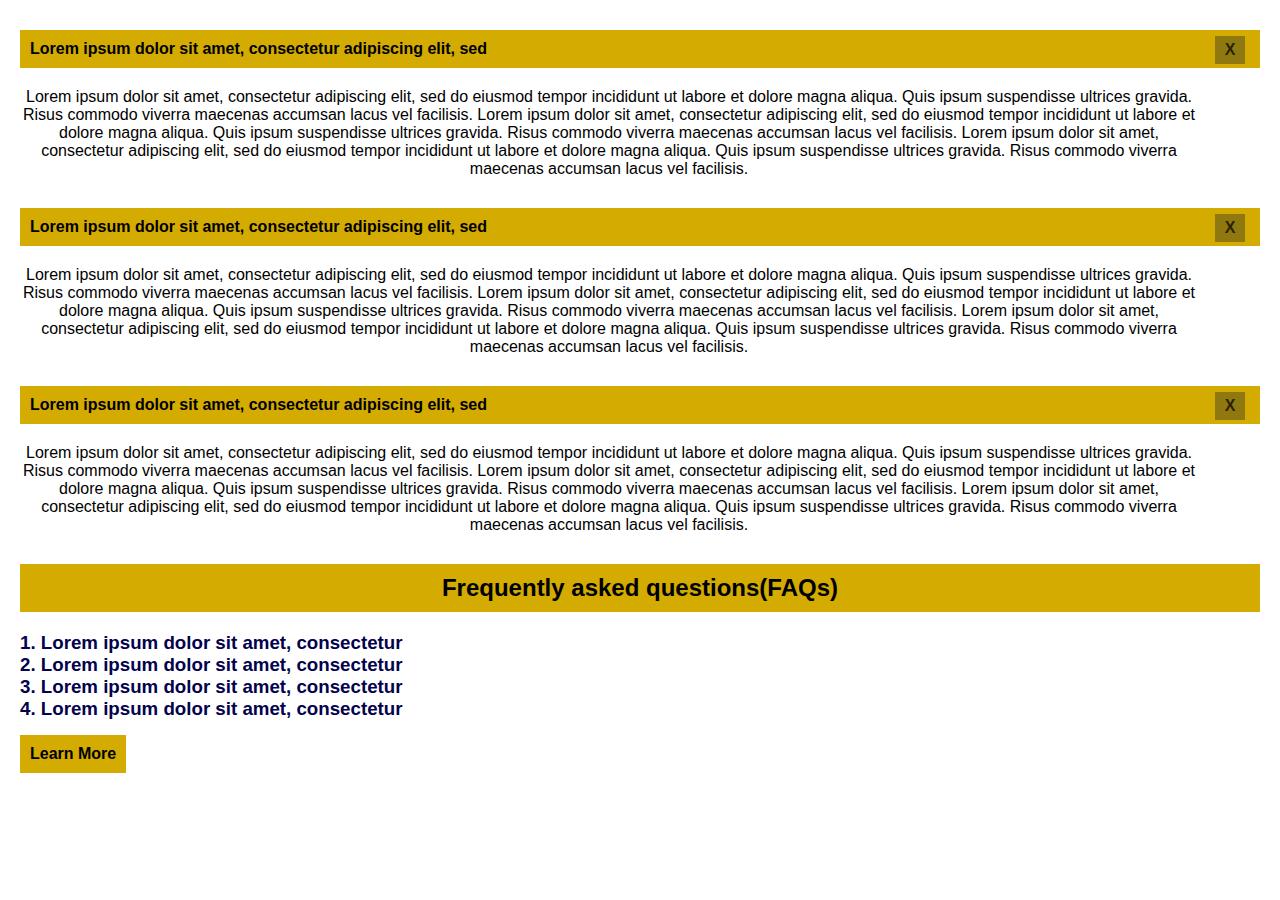
<file: index.html>
<!DOCTYPE html>
<html lang="">
<head>
    <meta charset="utf-8">
    <meta name="viewport" content="width=device-width, initial-scale=1.0">
    <link rel="stylesheet" href="style.css">
    <title>responsive jquery try</title>
        <script src="jquery-3.5.1.js"> </script>
</head>

<body>
    <div class="container">
        
        <div class="headers" >
            <h4> Lorem ipsum dolor sit amet, consectetur adipiscing elit, sed</h4>
            </div>
          <p>
    Lorem ipsum dolor sit amet, consectetur adipiscing elit, sed do eiusmod tempor incididunt ut labore et dolore magna aliqua. Quis ipsum suspendisse ultrices gravida. Risus commodo viverra maecenas accumsan lacus vel facilisis. 
     Lorem ipsum dolor sit amet, consectetur
        adipiscing elit, sed do eiusmod tempor incididunt ut labore et dolore magna aliqua. Quis ipsum suspendisse ultrices gravida. Risus commodo viverra maecenas accumsan lacus vel facilisis. 
            Lorem ipsum dolor sit amet, consectetur adipiscing elit, sed do eiusmod tempor incididunt ut labore et dolore magna aliqua. Quis ipsum suspendisse ultrices gravida. Risus commodo viverra maecenas accumsan lacus vel facilisis. 
    </p>
        
              <div class="headers" >
            <h4> Lorem ipsum dolor sit amet, consectetur adipiscing elit, sed</h4>
            </div>
          <p>
    Lorem ipsum dolor sit amet, consectetur adipiscing elit, sed do eiusmod tempor incididunt ut labore et dolore magna aliqua. Quis ipsum suspendisse ultrices gravida. Risus commodo viverra maecenas accumsan lacus vel facilisis. 
     Lorem ipsum dolor sit amet, consectetur
        adipiscing elit, sed do eiusmod tempor incididunt ut labore et dolore magna aliqua. Quis ipsum suspendisse ultrices gravida. Risus commodo viverra maecenas accumsan lacus vel facilisis. 
            Lorem ipsum dolor sit amet, consectetur adipiscing elit, sed do eiusmod tempor incididunt ut labore et dolore magna aliqua. Quis ipsum suspendisse ultrices gravida. Risus commodo viverra maecenas accumsan lacus vel facilisis. 
    </p>
        
              <div class="headers" >
            <h4> Lorem ipsum dolor sit amet, consectetur adipiscing elit, sed</h4>
            </div>
          <p>
    Lorem ipsum dolor sit amet, consectetur adipiscing elit, sed do eiusmod tempor incididunt ut labore et dolore magna aliqua. Quis ipsum suspendisse ultrices gravida. Risus commodo viverra maecenas accumsan lacus vel facilisis. 
     Lorem ipsum dolor sit amet, consectetur
        adipiscing elit, sed do eiusmod tempor incididunt ut labore et dolore magna aliqua. Quis ipsum suspendisse ultrices gravida. Risus commodo viverra maecenas accumsan lacus vel facilisis. 
            Lorem ipsum dolor sit amet, consectetur adipiscing elit, sed do eiusmod tempor incididunt ut labore et dolore magna aliqua. Quis ipsum suspendisse ultrices gravida. Risus commodo viverra maecenas accumsan lacus vel facilisis. 
    </p>
        <!-- SECTION 2 OF THE WEB -->
        
         <div class="faq-el">
             <h2>Frequently asked questions(FAQs)</h2>
                 <h3>1. Lorem ipsum dolor sit amet, consectetur </h3>
                               
             <p class="info-things">
     Lorem ipsum dolor sit amet, consectetur adipiscing elit, sed do eiusmod tempor incididunt ut labore et dolore magna aliqua. Quis ipsum suspendisse ultrices gravida. Risus commodo viverra maecenas accumsan lacus vel facilisis.  
        Lorem ipsum dolor sit amet, consectetur adipiscing elit, sed do eiusmod tempor incididunt ut labore et dolore magna aliqua. 
                               
            </p>
            <h3>2. Lorem ipsum dolor sit amet, consectetur </h3>
                               
             <p class="info-things">
     Lorem ipsum dolor sit amet, consectetur adipiscing elit, sed do eiusmod tempor incididunt ut labore et dolore magna aliqua. Quis ipsum suspendisse ultrices gravida. Risus commodo viverra maecenas accumsan lacus vel facilisis.  
        Lorem ipsum dolor sit amet, consectetur adipiscing elit, sed do eiusmod tempor incididunt ut labore et dolore magna aliqua. 
                               
            </p>
             <h3>3. Lorem ipsum dolor sit amet, consectetur </h3>
                               
             <p class="info-things">
     Lorem ipsum dolor sit amet, consectetur adipiscing elit, sed do eiusmod tempor incididunt ut labore et dolore magna aliqua. Quis ipsum suspendisse ultrices gravida. Risus commodo viverra maecenas accumsan lacus vel facilisis.  
        Lorem ipsum dolor sit amet, consectetur adipiscing elit, sed do eiusmod tempor incididunt ut labore et dolore magna aliqua. 
                               
            </p>  
                               
             <h3>4. Lorem ipsum dolor sit amet, consectetur </h3>
                               
             <p class="info-things">
     Lorem ipsum dolor sit amet, consectetur adipiscing elit, sed do eiusmod tempor incididunt ut labore et dolore magna aliqua. Quis ipsum suspendisse ultrices gravida. Risus commodo viverra maecenas accumsan lacus vel facilisis.  
        Lorem ipsum dolor sit amet, consectetur adipiscing elit, sed do eiusmod tempor incididunt ut labore et dolore magna aliqua. 
                               
            </p>                   
        </div>
         <button id="learn">Learn more</button> 
         <div class="linkzy">
                  
        </div>
        
    </div>
    
<script src="js.js"></script>
</body>
</html>
</file>
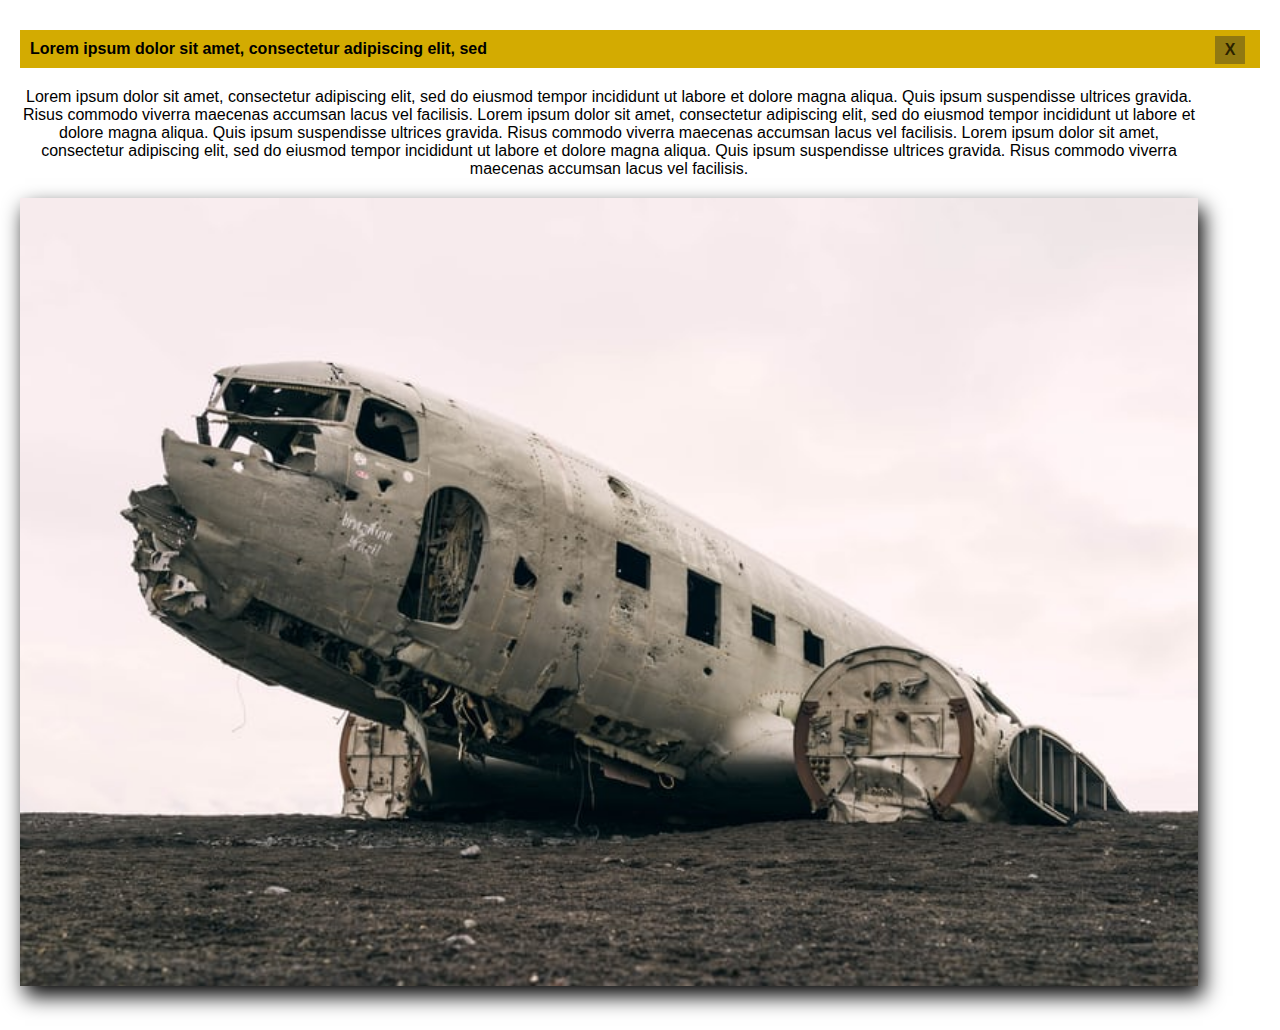
<file: learn-more.html>
<!DOCTYPE html>
<html lang="">
<head>
    <meta charset="utf-8">
    <meta name="viewport" content="width=device-width, initial-scale=1.0">
    <link rel="stylesheet" href="style.css">
    <title>learn more page</title>
    <script src="jquery-3.5.1.js"></script>
</head>

<body>
  
        <div class="container">
        <div class="headers" >
              <h4> Lorem ipsum dolor sit amet, consectetur adipiscing elit, sed</h4>
            <span class="close">X</span>
       
            </div>
    <p>
    Lorem ipsum dolor sit amet, consectetur adipiscing elit, sed do eiusmod tempor incididunt ut labore et dolore magna aliqua. Quis ipsum suspendisse ultrices gravida. Risus commodo viverra maecenas accumsan lacus vel facilisis. 
     Lorem ipsum dolor sit amet, consectetur
        adipiscing elit, sed do eiusmod tempor incididunt ut labore et dolore magna aliqua. Quis ipsum suspendisse ultrices gravida. Risus commodo viverra maecenas accumsan lacus vel facilisis. 
            Lorem ipsum dolor sit amet, consectetur adipiscing elit, sed do eiusmod tempor incididunt ut labore et dolore magna aliqua. Quis ipsum suspendisse ultrices gravida. Risus commodo viverra maecenas accumsan lacus vel facilisis. 
    </p>
    <img src="IMG_0799.JPG" alt="wreck" />
    </div>
    
    <!-- javascript starts here -->
    <script>
           $(document).ready(function(){
       $(".close").click(function(){
       $(this).parents(".headers").fadeOut(1000);
 
        });
           });
  
    
    </script>
    
    </body>
</html>
</file>
<file: style.css>
*{
    padding:0;
    margin: 0;
    outline: none;
}
body{
    font-family: nexa, sans-serif;
}
.container{
    margin: 0 20px 20px 20px;
}
.headers{
    background: #d3ab01;
    text-align: left;
    padding:10px;
    margin-top: 30px;
      position: relative;
}
h4{
    width: 95%;
}
p{
    margin-top: 20px;
    width: 95%;
    text-align: center;
}
.close{
    width: 20px;
    padding:5px;
    background: rgba(42, 42, 42, 0.49);
    float: right;
    text-align: center;
    opacity: 0.8; 
    font-weight: bolder;
    position:absolute;
    right: 15px;
    bottom: 30%
  
}
.close:hover{
    background: #ddd;
    opacity: 1;
    transition: opacity 1s;
    transition-property: all;
    cursor: grab;
}
h2{
     background: #d3ab01;
    text-align: center;
    padding:10px;
    margin-bottom: 20px;
}
.faq-el{
    margin-top: 30px;
}
h3{
    color:#02024d;

}
h3:hover{
    cursor: grab;
}
.info-things{
    outline: none;
}

#learn{
    width: auto;
    height:auto;
    padding:10px;
    background: #d3ab01;
    font-weight:bold;
    border: none;
    text-transform: capitalize;
    font-size: 16px;
    margin-top: 15px;
}
.linkzy{
    background:  #d3ab01;
    
}

img{
    width: 95%;
    margin-top: 20px;
    margin-bottom: 20px;
    box-shadow: 5px 10px 20px #000; 
    
}

/* making the  iPad  site */
@media screen and (max-width:330px){
      .close{
display: none;
}
}
@media screen and (min-width:523px){
    .close{
    bottom: 15%
}
       h4{
        width:90%;
    }
}
@media screen and (min-width:768px){
    .close{
    bottom: 10%
}
}
</file>
